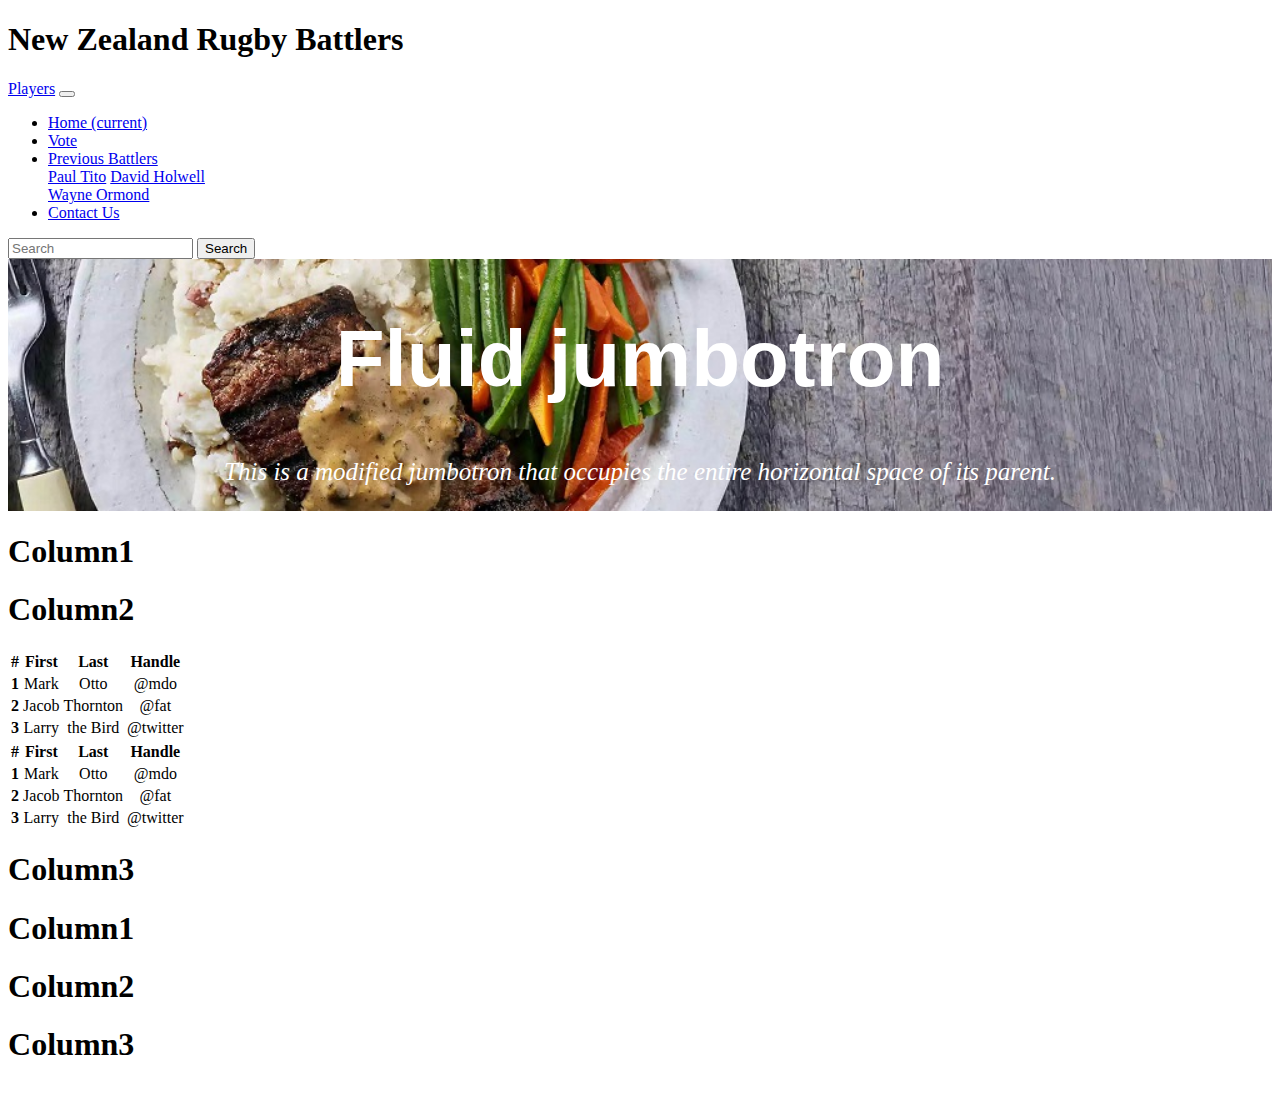
<file: index.html>
<!doctype html>
<html lang="en">
  <head>
    <!-- Required meta tags -->
    <meta charset="utf-8">
    <meta name="viewport" content="width=device-width, initial-scale=1, shrink-to-fit=no">

    <!-- Bootstrap CSS -->
    <link rel="stylesheet" href="https://stackpath.bootstrapcdn.com/bootstrap/4.1.3/css/bootstrap.min.css" integrity="sha384-MCw98/SFnGE8fJT3GXwEOngsV7Zt27NXFoaoApmYm81iuXoPkFOJwJ8ERdknLPMO" crossorigin="anonymous">
    <link rel="stylesheet" href="styles.css">

    <title>New Zealand Rugby Battlers</title>
  </head>
  <h1>New Zealand Rugby Battlers</h1>
  <body>
        <nav class="navbar navbar-expand-lg navbar-light bg-light">
                <a class="navbar-brand" href="#">Players</a>
                <button class="navbar-toggler" type="button" data-toggle="collapse" data-target="#navbarSupportedContent" aria-controls="navbarSupportedContent" aria-expanded="false" aria-label="Toggle navigation">
                  <span class="navbar-toggler-icon"></span>
                </button>
              
                <div class="collapse navbar-collapse" id="navbarSupportedContent">
                  <ul class="navbar-nav mr-auto">
                    <li class="nav-item active">
                      <a class="nav-link" href="#">Home <span class="sr-only">(current)</span></a>
                    </li>
                    <li class="nav-item">
                      <a class="nav-link" href="#">Vote</a>
                    </li>
                    <li class="nav-item dropdown">
                      <a class="nav-link dropdown-toggle" href="#" id="navbarDropdown" role="button" data-toggle="dropdown" aria-haspopup="true" aria-expanded="false">
                        Previous Battlers
                      </a>
                      <div class="dropdown-menu" aria-labelledby="navbarDropdown">
                        <a class="dropdown-item" href="https://en.wikipedia.org/wiki/Paul_Tito">Paul Tito</a>
                        <a class="dropdown-item" href="#">David Holwell</a>
                        <div class="dropdown-divider"></div>
                        <a class="dropdown-item" href="#">Wayne Ormond</a>
                      </div>
                    </li>
                    <li class="nav-item">
                      <a class="nav-link disabled" href="#">Contact Us</a>
                    </li>
                  </ul>
                  <form class="form-inline my-2 my-lg-0">
                    <input class="form-control mr-sm-2" type="search" placeholder="Search" aria-label="Search">
                    <button class="btn btn-outline-success my-2 my-sm-0" type="submit">Search</button>
                  </form>
                </div>
              </nav>

              <div class="jumbotron jumbotron-fluid">
                  <div class="container">
                      <h1 class="display-4">Fluid jumbotron</h1>
                      <p class="lead">This is a modified jumbotron that occupies the entire horizontal space of its parent.</p>
                   </div>
                  </div>

    <div class="container">
        <div class="row">
            <div class="col-md-2">
                <h1>Column1</h1>
        </div>
        <div class="col-md-8">
            <h1>Column2</h1>
            <table class="table">
                    <thead class="thead-dark">
                      <tr>
                        <th scope="col">#</th>
                        <th scope="col">First</th>
                        <th scope="col">Last</th>
                        <th scope="col">Handle</th>
                      </tr>
                    </thead>
                    <tbody>
                      <tr>
                        <th scope="row">1</th>
                        <td>Mark</td>
                        <td>Otto</td>
                        <td>@mdo</td>
                      </tr>
                      <tr>
                        <th scope="row">2</th>
                        <td>Jacob</td>
                        <td>Thornton</td>
                        <td>@fat</td>
                      </tr>
                      <tr>
                        <th scope="row">3</th>
                        <td>Larry</td>
                        <td>the Bird</td>
                        <td>@twitter</td>
                      </tr>
                    </tbody>
                  </table>
                  
                  <table class="table">
                    <thead class="thead-light">
                      <tr>
                        <th scope="col">#</th>
                        <th scope="col">First</th>
                        <th scope="col">Last</th>
                        <th scope="col">Handle</th>
                      </tr>
                    </thead>
                    <tbody>
                      <tr>
                        <th scope="row">1</th>
                        <td>Mark</td>
                        <td>Otto</td>
                        <td>@mdo</td>
                      </tr>
                      <tr>
                        <th scope="row">2</th>
                        <td>Jacob</td>
                        <td>Thornton</td>
                        <td>@fat</td>
                      </tr>
                      <tr>
                        <th scope="row">3</th>
                        <td>Larry</td>
                        <td>the Bird</td>
                        <td>@twitter</td>
                      </tr>
                    </tbody>
                  </table>
        </div>
        <div class="col-md-2">
            <h1>Column3</h1>
        </div>
    </div>
    <div class="row">
        <div class="col-md-2">
            <h1>Column1</h1>
    </div>
    <div class="col-md-8">
        <h1>Column2</h1>
    </div>
    <div class="col-md-2">
        <h1>Column3</h1>
    </div>

    <!-- Optional JavaScript -->
    <!-- jQuery first, then Popper.js, then Bootstrap JS -->
    <script src="https://code.jquery.com/jquery-3.3.1.slim.min.js" integrity="sha384-q8i/X+965DzO0rT7abK41JStQIAqVgRVzpbzo5smXKp4YfRvH+8abtTE1Pi6jizo" crossorigin="anonymous"></script>
    <script src="https://cdnjs.cloudflare.com/ajax/libs/popper.js/1.14.3/umd/popper.min.js" integrity="sha384-ZMP7rVo3mIykV+2+9J3UJ46jBk0WLaUAdn689aCwoqbBJiSnjAK/l8WvCWPIPm49" crossorigin="anonymous"></script>
    <script src="https://stackpath.bootstrapcdn.com/bootstrap/4.1.3/js/bootstrap.min.js" integrity="sha384-ChfqqxuZUCnJSK3+MXmPNIyE6ZbWh2IMqE241rYiqJxyMiZ6OW/JmZQ5stwEULTy" crossorigin="anonymous"></script>
  </body>
</html>
</file>
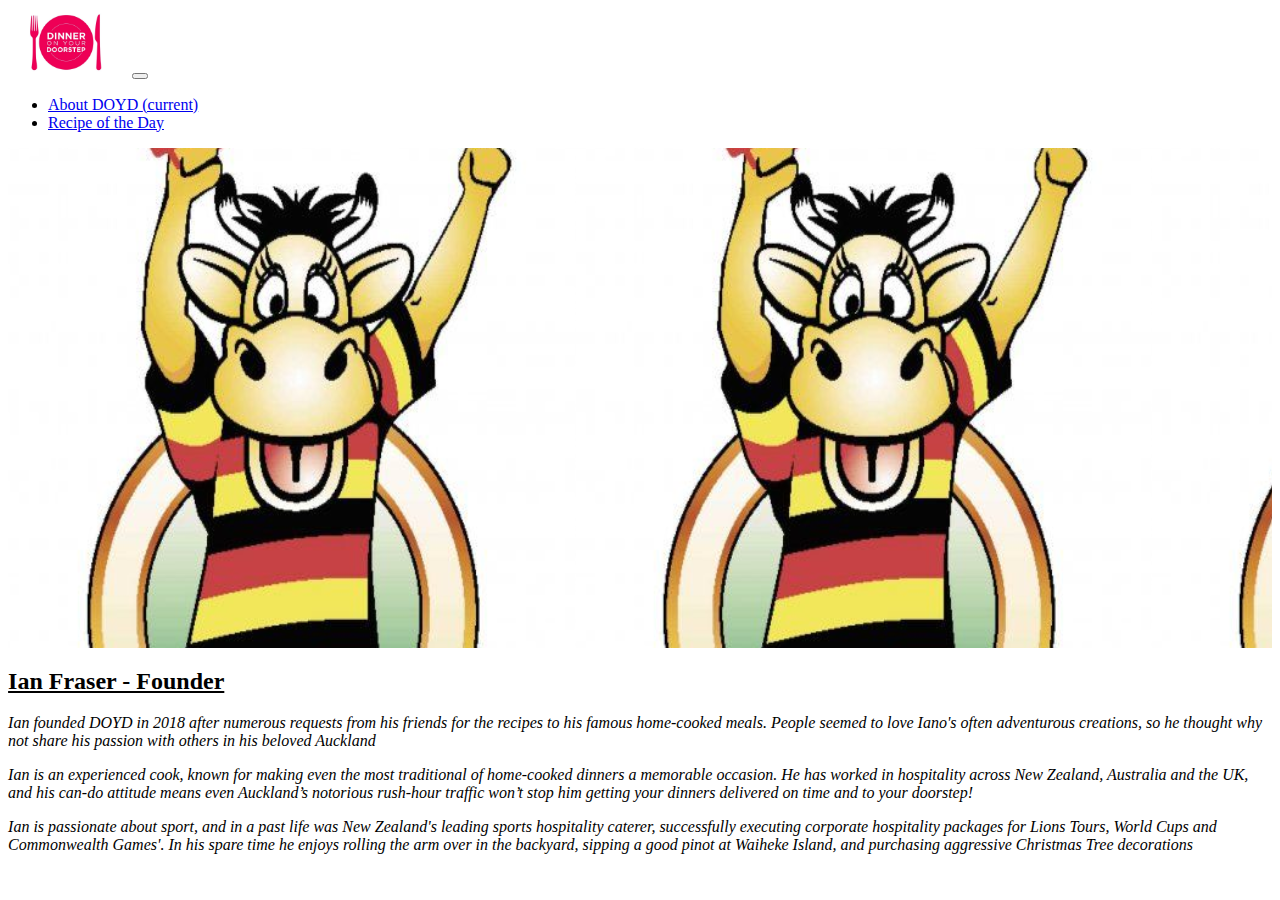
<file: about.html>
<!doctype html>
<html lang="en">

<head>
<!-- Required meta tags -->
<meta charset="utf-8">
<meta name="viewport" content="width=device-width, initial-scale=1, shrink-to-fit=no">

<!-- Bootstrap CSS -->
<link rel="stylesheet" href="https://stackpath.bootstrapcdn.com/bootstrap/4.1.3/css/bootstrap.min.css" integrity="sha384-MCw98/SFnGE8fJT3GXwEOngsV7Zt27NXFoaoApmYm81iuXoPkFOJwJ8ERdknLPMO"
crossorigin="anonymous">

<!-- Font Awesome -->
<link rel="stylesheet" href="https://use.fontawesome.com/releases/v5.3.1/css/all.css" integrity="sha384-mzrmE5qonljUremFsqc01SB46JvROS7bZs3IO2EmfFsd15uHvIt+Y8vEf7N7fWAU"
crossorigin="anonymous">

<!-- Google Fonts -->
<link href="https://fonts.googleapis.com/css?family=Roboto" rel="stylesheet">

<!-- Your own CSS -->
<link rel="stylesheet" href="styles.css">

<title>About DOYD</title>
</head>

<body>
  <nav class="navbar navbar-expand-lg navbar-light bg-light">
    <a class="navbar-brand" href="index.html"><img src="logo.jpg" class="logo" alt=""></a>
    <button class="navbar-toggler" type="button" data-toggle="collapse" data-target="#navbarSupportedContent" aria-controls="navbarSupportedContent" aria-expanded="false" aria-label="Toggle navigation">
      <span class="navbar-toggler-icon"></span>
    </button>
  
    <div class="collapse navbar-collapse" id="navbarSupportedContent">
      <ul class="navbar-nav mr-auto">
        <li class="nav-item active">
          <a class="nav-link" href="about.html">About DOYD <span class="sr-only">(current)</span></a>
        </li>
        <li class="nav-item">
          <a class="nav-link" href="recipe.html">Recipe of the Day</a>
        </li>
      </ul>
    </div>
  </nav>

  <div class="container">
        <div class="row">
          <div class="col-sm-5">
          </div>
          <div class="col-sm-7">
              <h2>Ian Fraser - Founder</h4>
              <p>Ian founded DOYD in 2018 after numerous requests from his friends for the recipes to his famous home-cooked meals. People seemed to love Iano's often adventurous creations, so he thought why not share his passion with others in his beloved Auckland</p>
              <p>Ian is an experienced cook, known for making even the most traditional of home-cooked dinners a memorable occasion. He has worked in hospitality across New Zealand, Australia and the UK, and his can-do attitude means even Auckland’s notorious rush-hour traffic won’t stop him getting your dinners delivered on time and to your doorstep!</p>
              <p>Ian is passionate about sport, and in a past life was New Zealand's leading sports hospitality caterer, successfully executing corporate hospitality packages for Lions Tours, World Cups and Commonwealth Games'. In his spare time he enjoys rolling the arm over in the backyard, sipping a good pinot at Waiheke Island, and purchasing aggressive Christmas Tree decorations</p>
          </div>
        </div>
      </div

<!-- Optional JavaScript -->
<!-- jQuery first, then Popper.js, then Bootstrap JS -->
<script src="https://code.jquery.com/jquery-3.3.1.slim.min.js" integrity="sha384-q8i/X+965DzO0rT7abK41JStQIAqVgRVzpbzo5smXKp4YfRvH+8abtTE1Pi6jizo"
crossorigin="anonymous"></script>
<script src="https://cdnjs.cloudflare.com/ajax/libs/popper.js/1.14.3/umd/popper.min.js" integrity="sha384-ZMP7rVo3mIykV+2+9J3UJ46jBk0WLaUAdn689aCwoqbBJiSnjAK/l8WvCWPIPm49"
crossorigin="anonymous"></script>
<script src="https://stackpath.bootstrapcdn.com/bootstrap/4.1.3/js/bootstrap.min.js" integrity="sha384-ChfqqxuZUCnJSK3+MXmPNIyE6ZbWh2IMqE241rYiqJxyMiZ6OW/JmZQ5stwEULTy"
crossorigin="anonymous"></script>
</body>

</html>
</file>
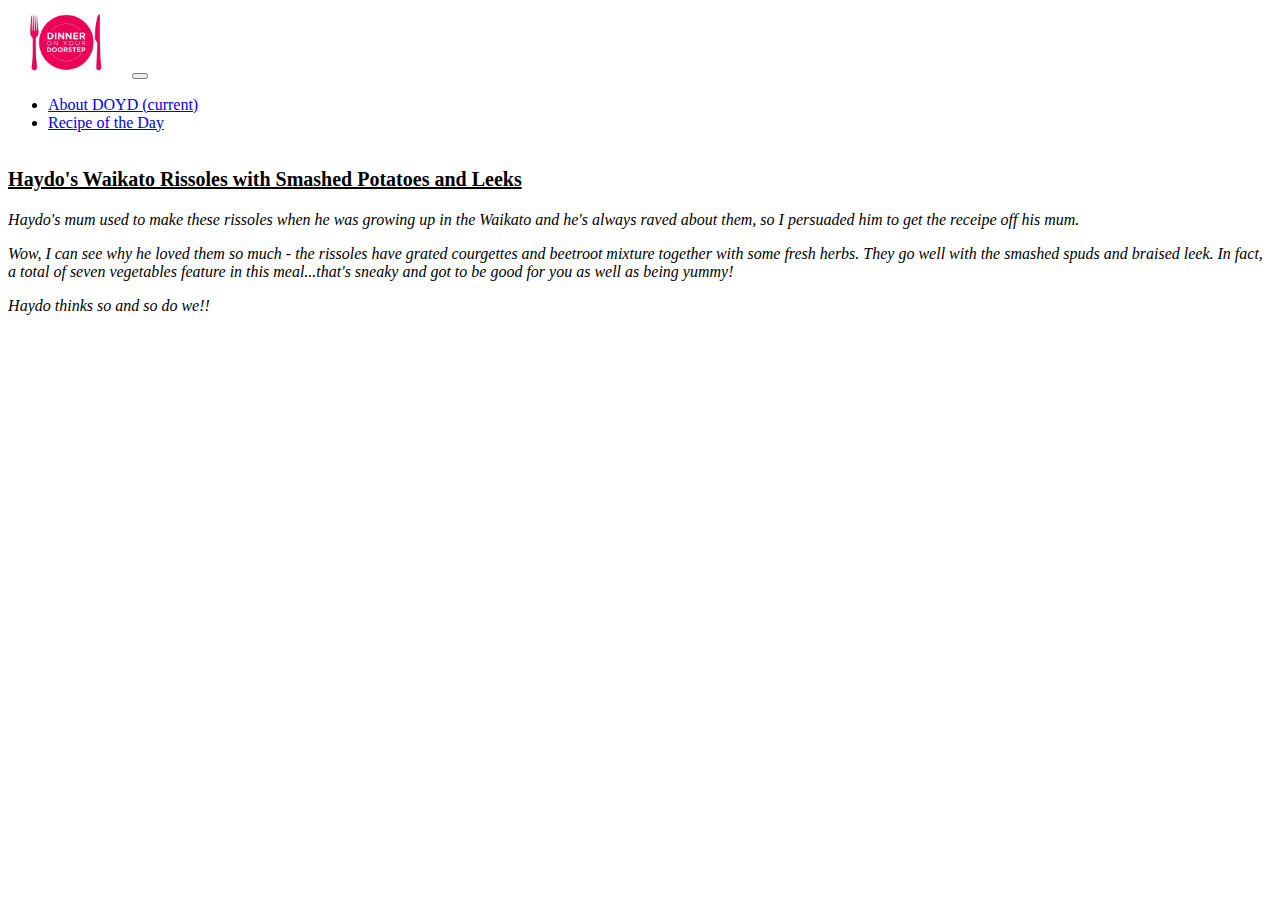
<file: recipe.html>
<!doctype html>
<html lang="en">

<head>
<!-- Required meta tags -->
<meta charset="utf-8">
<meta name="viewport" content="width=device-width, initial-scale=1, shrink-to-fit=no">

<!-- Bootstrap CSS -->
<link rel="stylesheet" href="https://stackpath.bootstrapcdn.com/bootstrap/4.1.3/css/bootstrap.min.css" integrity="sha384-MCw98/SFnGE8fJT3GXwEOngsV7Zt27NXFoaoApmYm81iuXoPkFOJwJ8ERdknLPMO"
crossorigin="anonymous">

<!-- Font Awesome -->
<link rel="stylesheet" href="https://use.fontawesome.com/releases/v5.3.1/css/all.css" integrity="sha384-mzrmE5qonljUremFsqc01SB46JvROS7bZs3IO2EmfFsd15uHvIt+Y8vEf7N7fWAU"
crossorigin="anonymous">

<!-- Google Fonts -->
<link href="https://fonts.googleapis.com/css?family=Roboto" rel="stylesheet">

<!-- Your own CSS -->
<link rel="stylesheet" href="styles.css">

<title>Recipe of the Day</title>
</head>

<body>
  <nav class="navbar navbar-expand-lg navbar-light bg-light">
    <a class="navbar-brand" href="index.html"><img src="logo.jpg" class="logo" alt=""></a>
    <button class="navbar-toggler" type="button" data-toggle="collapse" data-target="#navbarSupportedContent" aria-controls="navbarSupportedContent" aria-expanded="false" aria-label="Toggle navigation">
      <span class="navbar-toggler-icon"></span>
    </button>
  
    <div class="collapse navbar-collapse" id="navbarSupportedContent">
      <ul class="navbar-nav mr-auto">
        <li class="nav-item active">
          <a class="nav-link" href="about.html">About DOYD <span class="sr-only">(current)</span></a>
        </li>
        <li class="nav-item">
          <a class="nav-link" href="recipe.html">Recipe of the Day</a>
        </li>
      </ul>
    </div>
  </nav>

  <div class="container">
        <div class="row">
          <div class="col-sm-3">
                <h3>Haydo's Waikato Rissoles with Smashed Potatoes and Leeks</h4>
                <p>Haydo's mum used to make these rissoles when he was growing up in the Waikato and he's always raved about them, so I persuaded him to get the receipe off his mum.</p>
                <p>Wow, I can see why he loved them so much - the rissoles have grated courgettes and beetroot mixture together with some fresh herbs. They go well with the smashed spuds and braised leek. In fact, a total of seven vegetables feature in this meal...that's sneaky and got to be good for you as well as being yummy!</p>
                <p>Haydo thinks so and so do we!!</p>
          </div>
          <div class="col-sm-9">
          </div>
        </div>
      </div

<!-- Optional JavaScript -->
<!-- jQuery first, then Popper.js, then Bootstrap JS -->
<script src="https://code.jquery.com/jquery-3.3.1.slim.min.js" integrity="sha384-q8i/X+965DzO0rT7abK41JStQIAqVgRVzpbzo5smXKp4YfRvH+8abtTE1Pi6jizo"
crossorigin="anonymous"></script>
<script src="https://cdnjs.cloudflare.com/ajax/libs/popper.js/1.14.3/umd/popper.min.js" integrity="sha384-ZMP7rVo3mIykV+2+9J3UJ46jBk0WLaUAdn689aCwoqbBJiSnjAK/l8WvCWPIPm49"
crossorigin="anonymous"></script>
<script src="https://stackpath.bootstrapcdn.com/bootstrap/4.1.3/js/bootstrap.min.js" integrity="sha384-ChfqqxuZUCnJSK3+MXmPNIyE6ZbWh2IMqE241rYiqJxyMiZ6OW/JmZQ5stwEULTy"
crossorigin="anonymous"></script>
</body>

</html>
</file>
<file: styles.css>
.logo{
    width:120px;
}
.display-4{
    font-family: 'Bai Jamjuree', sans-serif ;
    text-align: center;
    font-style:bolder;
    font-size:80px;
    color:white;
}
.lead{
    font-family: 'Charmonman', cursive;
    text-align:center;
    font-style:italic;
    font-size:25px;
    color:white
}
.container{
    background-attachment: fixed
}
.jumbotron {
    background-image:url(health.jpg);
    background-attachment: fixed;
    background-size:100% 80%;
  }
.col-sm-8{
    height:320px;
    background-image:url(waikato.png);
    background-attachment: scroll;
    background-size:100% 100%;
}
.container{
    padding:0.1px;
}
.fas{
    font-size:40px;
    text-align:center;
}
td{
    font-style:bolder;
    color:black;
    text-align:center;
}
.col-sm-5{
    height:500px;
    background-image:url(ian.jpg);
    background-attachment: fixed;
    background-size:45% 96%;
}
h2{
    font-style: bolder;
    font-family:'Times New Roman', Times, serif
    font-size:20px;
    text-decoration:underline;
}
p{
    font-style:italic;
}
h3{
        font-style: bolder;
        font-family:Cambria, Cochin, Georgia, Times, 'Times New Roman', serif;
        font-size:20px;
        text-decoration:underline
}
.col-sm-9{
    background-image:url(rissoles.jpeg);
    background-attachment: fixed;
    background-size:65% 65%;
    background-position: right;
    background-repeat:no-repeat;
}
</file>
